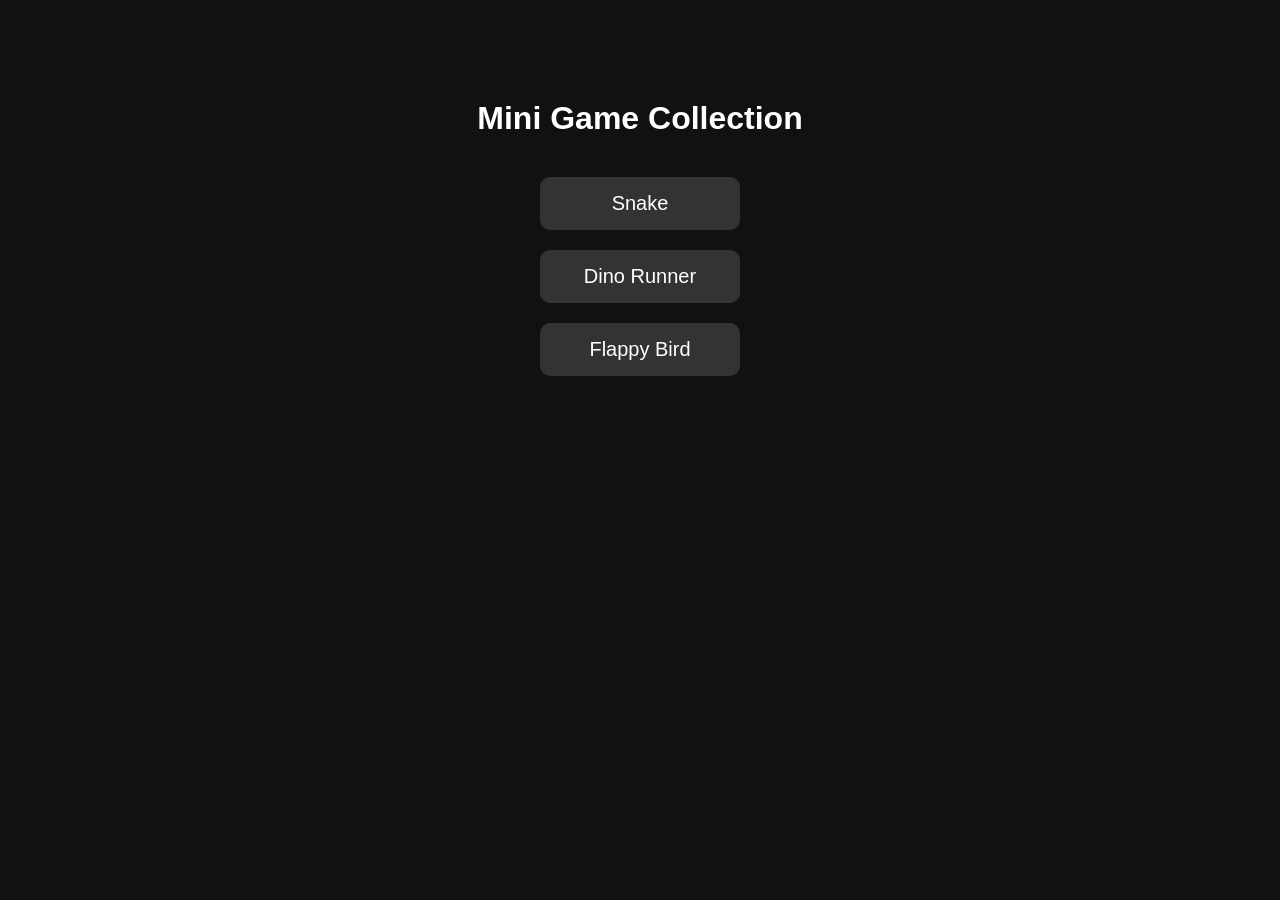
<file: index.html>
<!DOCTYPE html>
<html lang="en">
  <head>
    <meta charset="UTF-8" />
    <meta name="viewport" content="width=device-width, initial-scale=1.0" />
    <title>Mini Game Collection</title>
    <link rel="stylesheet" href="style.css" />
  </head>
  <body>
    <h1>Mini Game Collection</h1>

    <div class="menu">
      <a href="snake/index.html" class="btn">Snake</a>
      <a href="dino/index.html" class="btn">Dino Runner</a>
      <a href="flappy/index.html" class="btn">Flappy Bird</a>
    </div>
  </body>
</html>
</file>
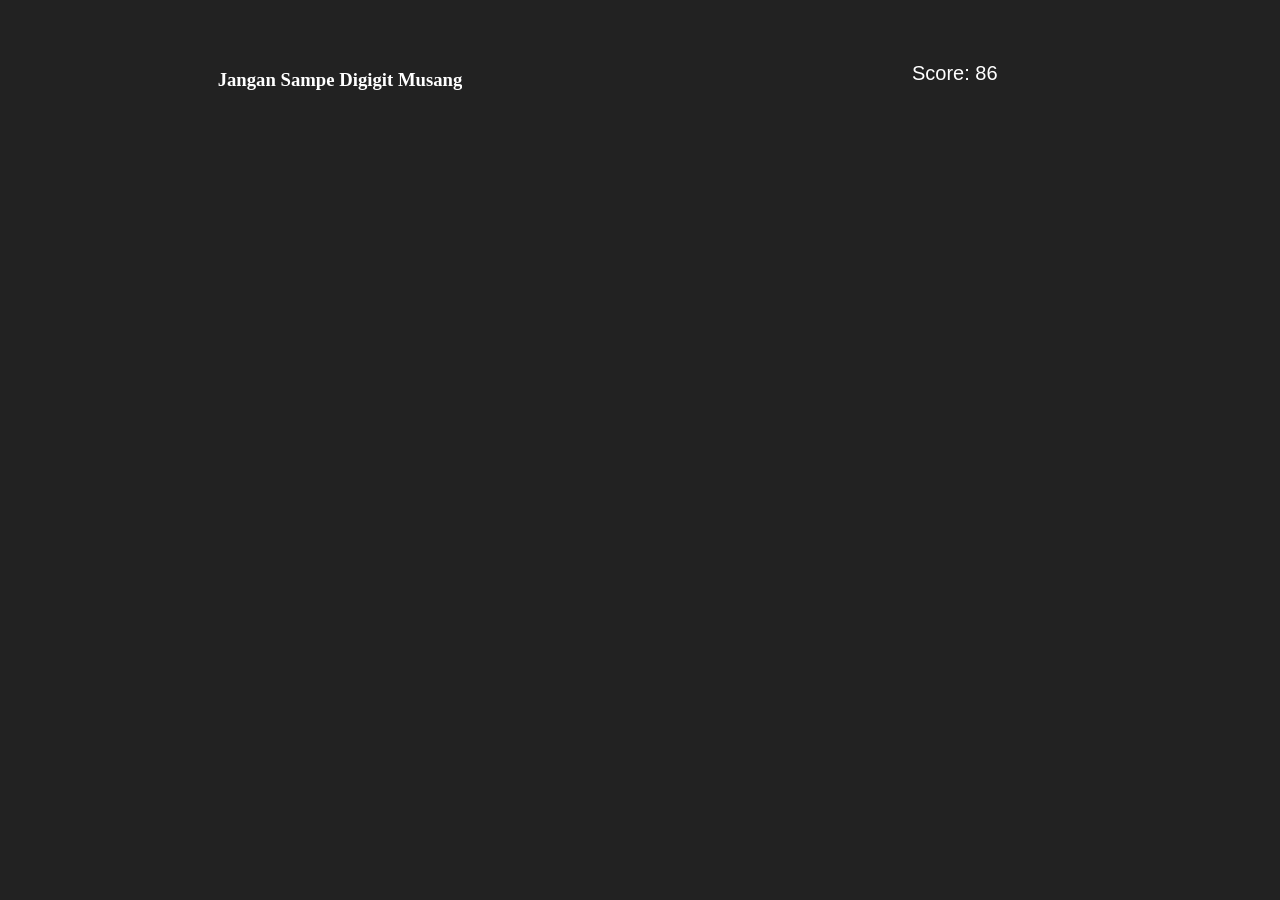
<file: dino/index.html>
<!DOCTYPE html>
<html lang="en">
  <head>
    <meta charset="UTF-8" />
    <title>Dino Runner</title>
    <link rel="stylesheet" href="style.css" />
  </head>
  <body>
    <h3>Jangan Sampe Digigit Musang</h3>
    <canvas id="game" width="600" height="200"></canvas>
    <script src="dino.js"></script>
  </body>
</html>
</file>
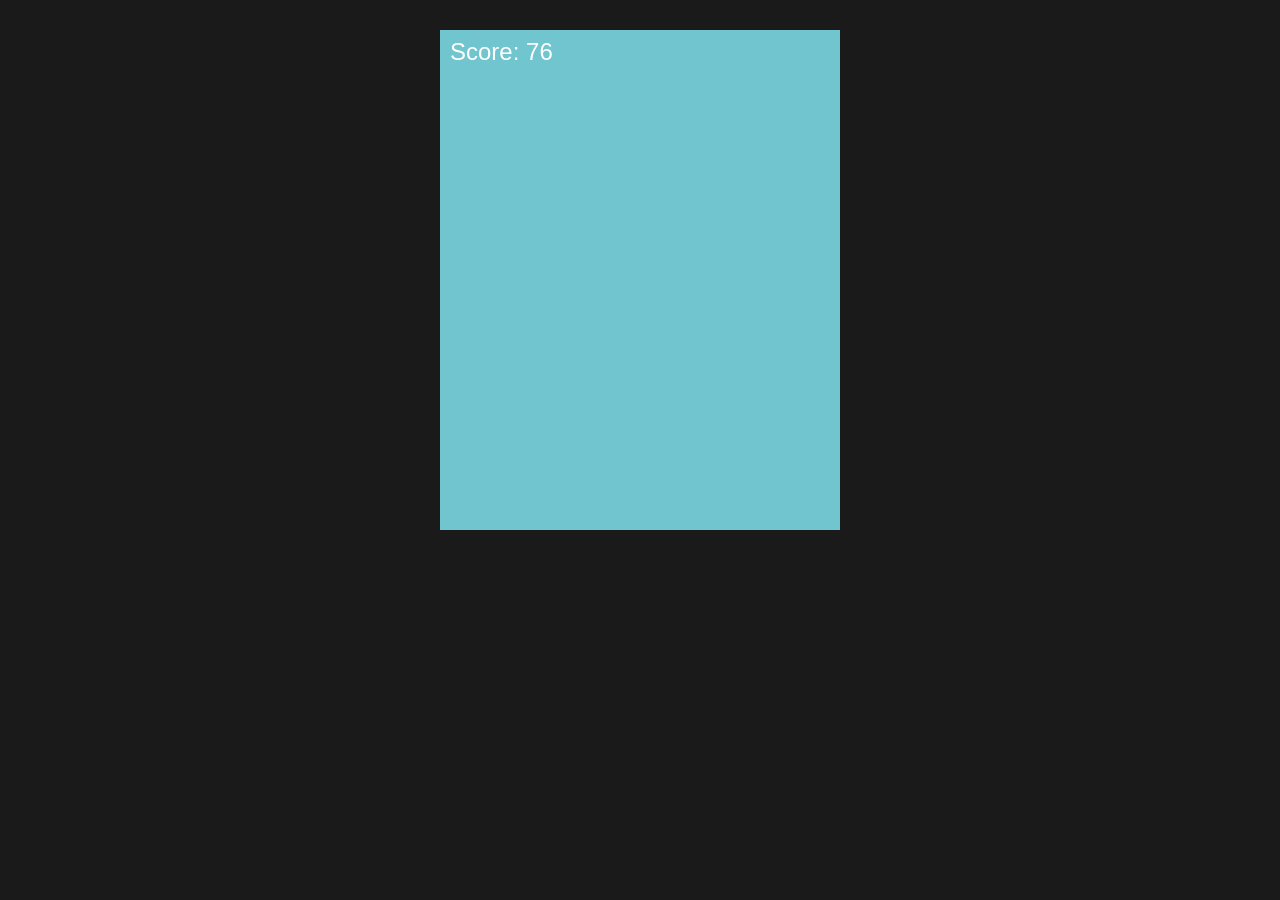
<file: flappy/index.html>
<!DOCTYPE html>
<html lang="en">
  <head>
    <meta charset="UTF-8" />
    <title>Flappy Bird</title>
    <link rel="stylesheet" href="style.css" />
  </head>
  <body>
    <canvas id="game" width="400" height="500"></canvas>
    <script src="flappy.js"></script>
  </body>
</html>
</file>
<file: style.css>
body {
  background: #111;
  color: white;
  font-family: Arial;
  text-align: center;
  margin-top: 100px;
}

.menu {
  margin-top: 40px;
  display: flex;
  flex-direction: column;
  gap: 20px;
  width: 200px;
  margin-left: auto;
  margin-right: auto;
}

.btn {
  padding: 15px;
  background: #333;
  color: white;
  border-radius: 10px;
  text-decoration: none;
  font-size: 20px;
  transition: 0.2s;
}

.btn:hover {
  background: #555;
}
</file>
<file: dino/style.css>
body {
  background: #222;
  display: flex;
  justify-content: center;
  margin-top: 50px;
  color: white;
}
</file>
<file: flappy/style.css>
body {
  display: flex;
  justify-content: center;
  margin-top: 30px;
  background: #1a1a1a;
}
</file>
